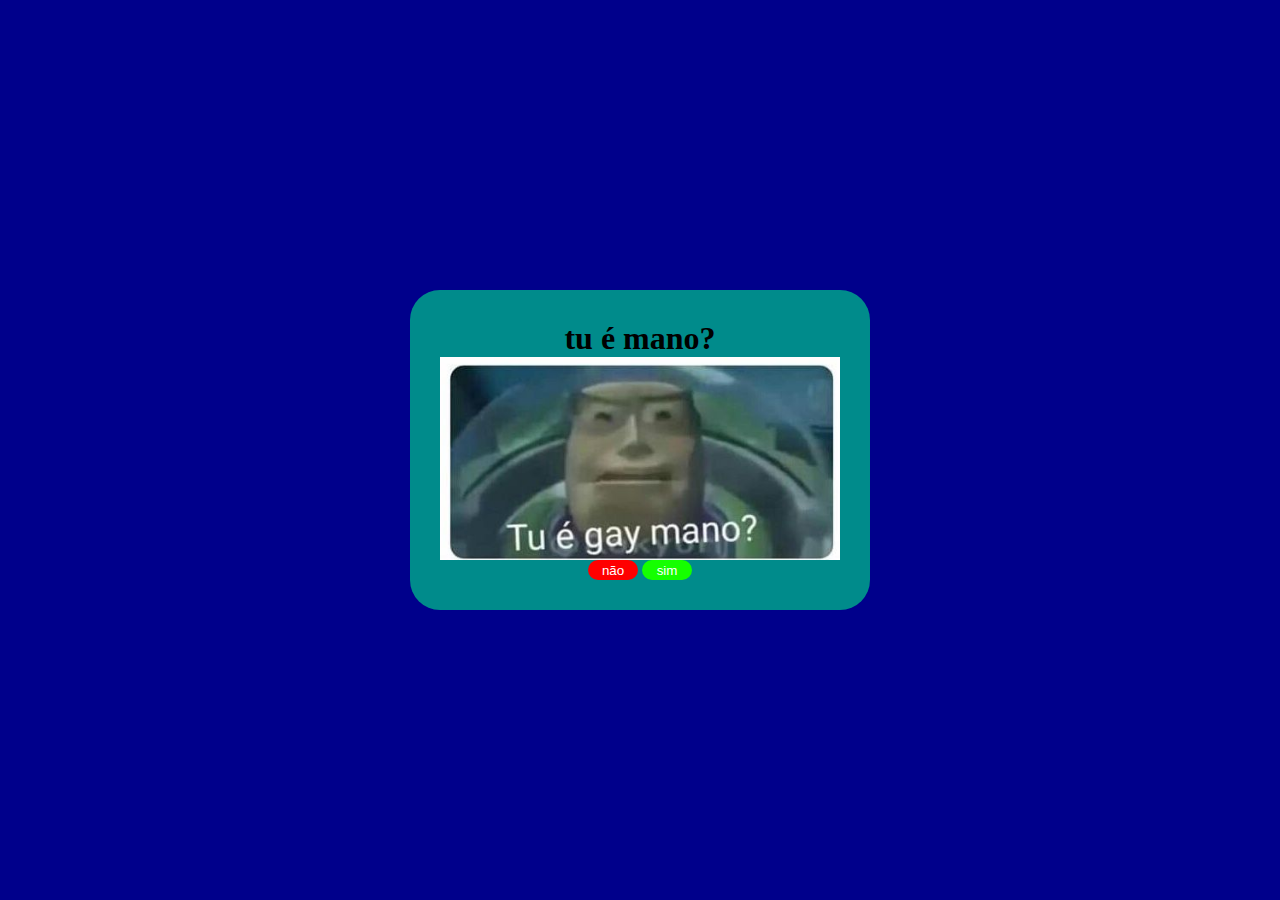
<file: index.html>
<!DOCTYPE html>
<html lang="en">

<head>
    <meta charset="UTF-8">
    <meta name="viewport" content="width=device-width, initial-scale=1.0">
    <title>wuwa</title>
    <link rel="stylesheet" href="style/style.css">
</head>

<body>
    <main>
        <div class="content">
            <h1>tu é mano?</h1>
            <img src="./assets/09c29b987ae1cdf2fd9ef62366cc1784.jpg" alt="Tu e gay mano?">
            <div class="btn-area">
                <button id="not">não</button>
                <button id="yes" onclick="alertYes">sim</button>
            </div>
        </div>
    </main>
    <script type="text/javascript" src="./js/index.js"></script>
</body>

</html>
</file>
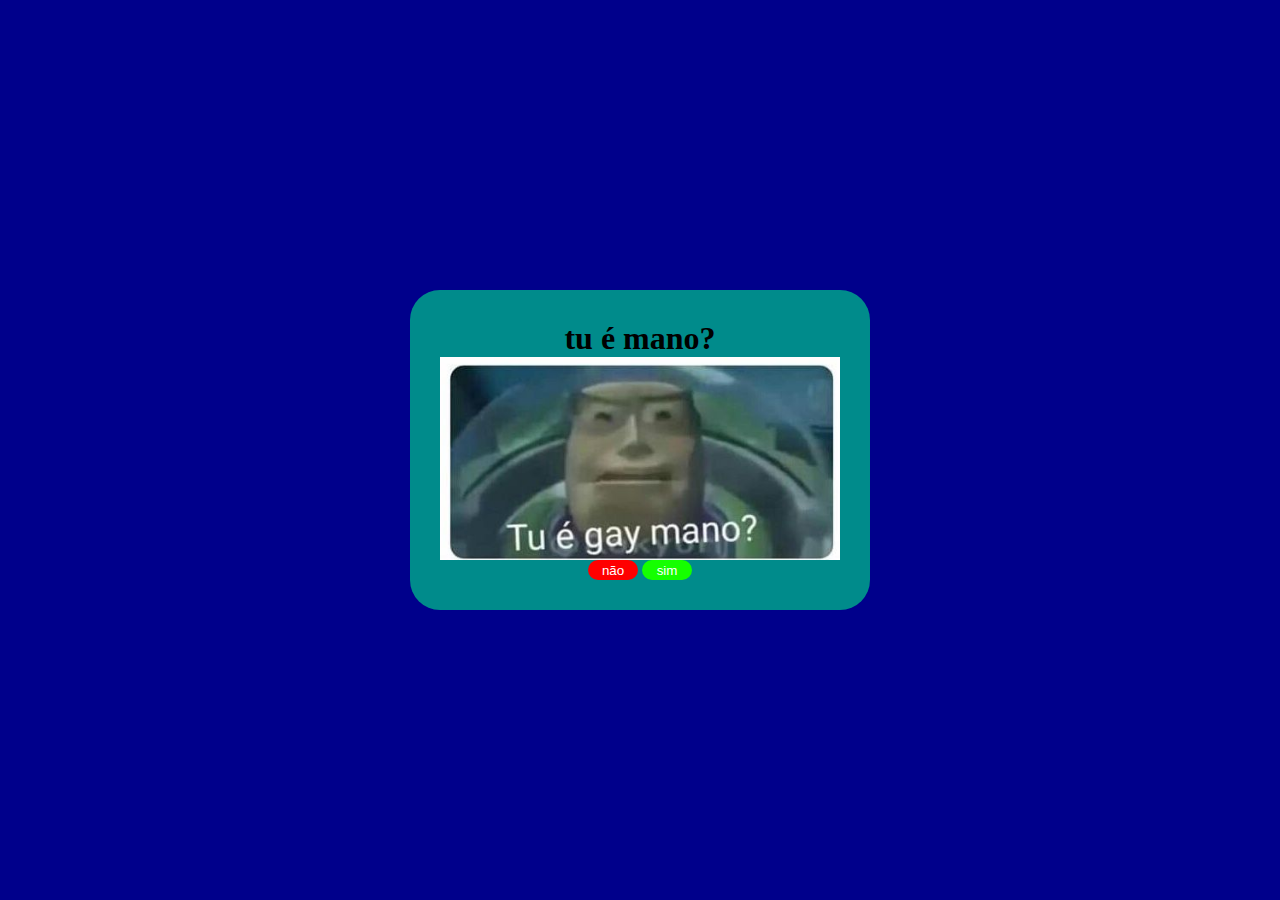
<file: wawa/index.html>
<!DOCTYPE html>
<html lang="en">

<head>
    <meta charset="UTF-8">
    <meta name="viewport" content="width=device-width, initial-scale=1.0">
    <title>wuwa</title>
    <link rel="stylesheet" href="style/style.css">
</head>

<body>
    <main>
        <div class="content">
            <h1>tu é mano?</h1>
            <img src="./assets/09c29b987ae1cdf2fd9ef62366cc1784.jpg" alt="Tu e gay mano?">
            <div class="btn-area">
                <button id="not">não</button>
                <button id="yes" onclick="alertYes">sim</button>
            </div>
        </div>
    </main>
    <script type="text/javascript" src="./js/index.js"></script>
</body>

</html>
</file>
<file: style/style.css>
*{
    margin: 0;
    padding: 0;
}


main{
    width: 100vw;
    height: 100vh;
    background-color: darkblue;
    display: flex;
    justify-content: center;
    align-items: center;
}

.content img{
    width: 400px;
    height: fit-content;
}

.content{
    background-color: darkcyan;
    padding: 30px;
    border-radius: 30px;
    display: flex;
    flex-direction: column;
    justify-content: center;
    align-items: center;
}

.h1{
    color: firebrick;
    text-transform: uppercase;
    font-family: Arial, Helvetica, sans-serif;
}


#not{
    background-color: red;
    border: none;
    width: 50px;
    height: 20px;
    border-radius: 10px;
    color: white;
}

#yes{
    background-color: rgb(21, 255, 0);
    border: none;
    width: 50px;
    height: 20px;
    border-radius: 10px;
    color: white;
}
</file>
<file: wawa/style/style.css>
*{
    margin: 0;
    padding: 0;
}


main{
    width: 100vw;
    height: 100vh;
    background-color: darkblue;
    display: flex;
    justify-content: center;
    align-items: center;
}

.content img{
    width: 400px;
    height: fit-content;
}

.content{
    background-color: darkcyan;
    padding: 30px;
    border-radius: 30px;
    display: flex;
    flex-direction: column;
    justify-content: center;
    align-items: center;
}

.h1{
    color: firebrick;
    text-transform: uppercase;
    font-family: Arial, Helvetica, sans-serif;
}


#not{
    background-color: red;
    border: none;
    width: 50px;
    height: 20px;
    border-radius: 10px;
    color: white;
}

#yes{
    background-color: rgb(21, 255, 0);
    border: none;
    width: 50px;
    height: 20px;
    border-radius: 10px;
    color: white;
}
</file>
